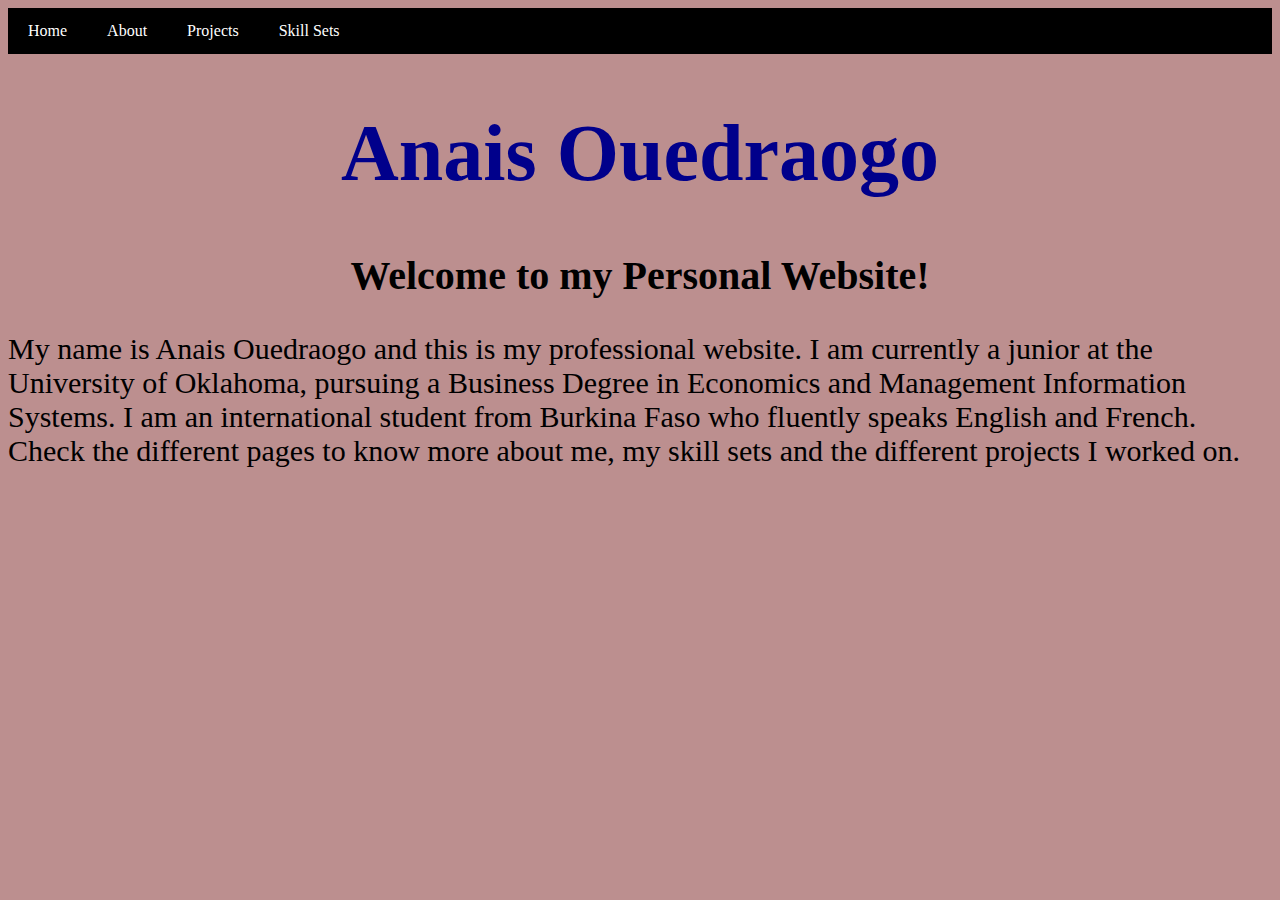
<file: index.html>
﻿<!DOCTYPE html>
<html lang="en" xmlns="http://www.w3.org/1999/xhtml">
<head>
    <meta charset="utf-8" />
    <title>Anais Ouedraogo</title>

    <link rel="stylesheet" href="PersonalWebStyle.css">
</head>


<body>
    <nav>


        <a href="index.html">Home</a>
        <a href="About.html">About</a>
        <a href="Projects.html">Projects</a>
        <a href="Skills.html">Skill Sets</a>

    </nav>

    <div class="first page">

        <h1>Anais Ouedraogo</h1>
        <h2>Welcome to my Personal Website!</h2>

        <p>
            My name is Anais Ouedraogo and this is my professional website.
            I am currently a junior at the University of Oklahoma, pursuing a Business Degree in Economics and Management Information Systems.  
            I am an international student from Burkina Faso who fluently speaks English and French.

            Check the different pages to know more about me, my skill sets and the different projects I worked on.
        </p>

        

    </div>

   



</body>
</html>
</file>
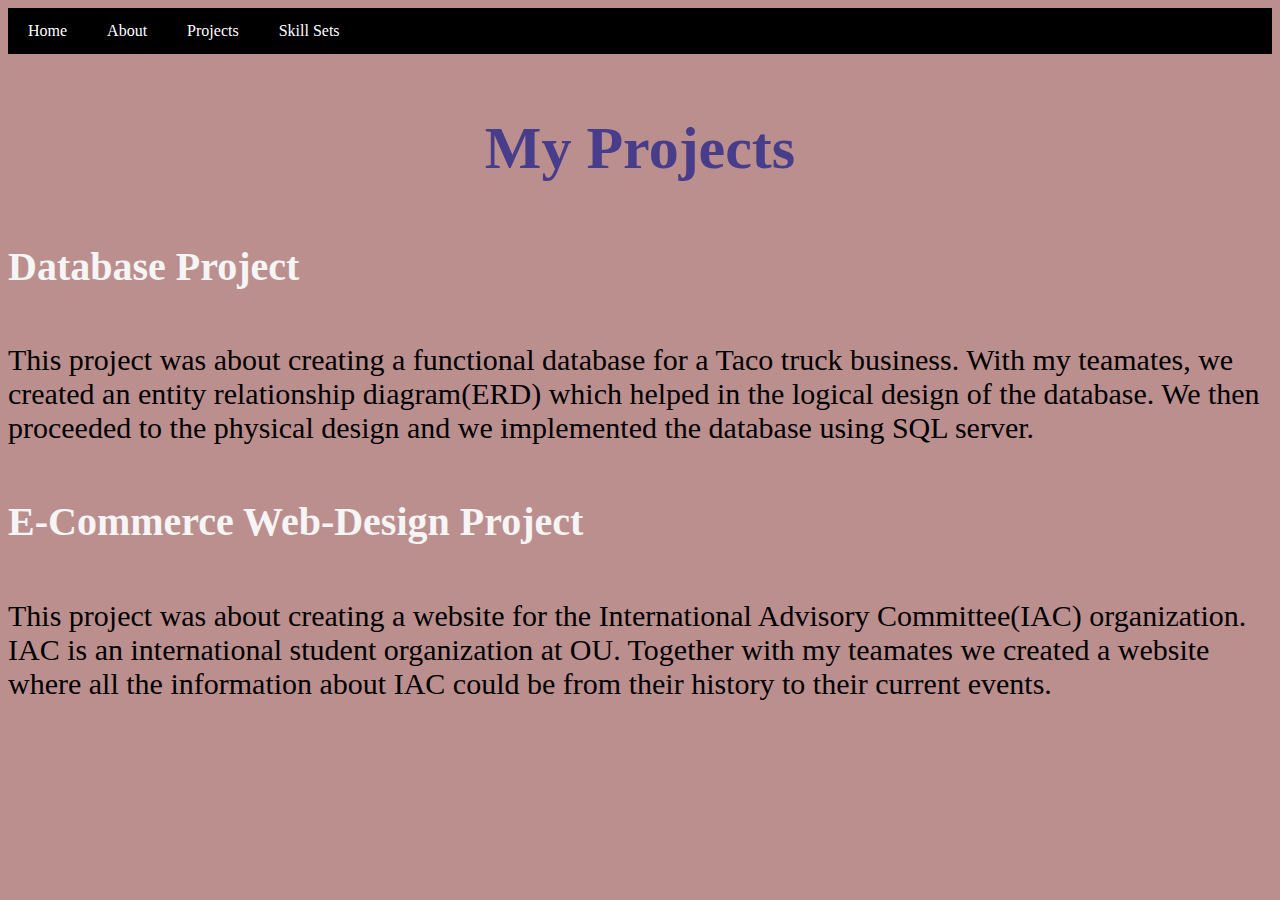
<file: Projects.html>
﻿<!DOCTYPE html>
<html lang="en" xmlns="http://www.w3.org/1999/xhtml">
<head>
    <meta charset="utf-8" />
    <title>Anais Ouedraogo</title>

    <link rel="stylesheet" href="PersonalWebStyle.css">
</head>


<body>
    <nav>


        <a href="PersonalWebHTML.html">Home</a>
        <a href="About.html">About</a>
        <a href="Projects.html">Projects</a>
        <a href="Skills.html">Skill Sets</a>

    </nav>

    <div class="third page" id="projects">

        <h3> My Projects</h3>
        
            <h4>Database Project</h4>
        <p> This project was about creating a functional database for a Taco truck business. 
        With my teamates, we created an entity relationship diagram(ERD) which helped in the logical design of the database. 
        We then proceeded to the physical design and we implemented the database using SQL server.
        
        </p>

        <h4>E-Commerce Web-Design Project</h4>

        <p> This project was about creating a website for the International Advisory Committee(IAC) organization. 
        IAC is an international student organization at OU. 
        Together with my teamates we created a website where all the information about IAC could be  from their history to their current events. </p>
        


    </div>


</body>
</html>
</file>
<file: PersonalWebStyle.css>
﻿

 
nav {
    overflow: hidden; 
    background-color: black;
}

   
    nav a {
        float: left; 
        display: block; 
        color: white; 
        text-align: center; 
        padding: 14px 20px; 
        text-decoration: none;
    }

        
            
        
       img{
           width:50%
           
       }
        
        

        body{
            background-color:rosybrown;
            
        }

        h1{
            text-align:center;
            color:darkblue;
            font-size:80px;
           
        }
h2 {
    text-align: center;
    color:black;
    font-size:40px;
}

h3{
    text-align:center;
    font-size:60px;
    color:darkslateblue;
}
h4{
    font-size:40px;
    color:whitesmoke;
}

p{
 font-size:30px;
 font-family:'Times New Roman', Times, serif;
}

li {
    background-color:burlywood;
    text-decoration: none;
    display: block;
    margin: 25px;
    padding: 20px;
    border-radius: 20px;
    text-align: center;
}
</file>
